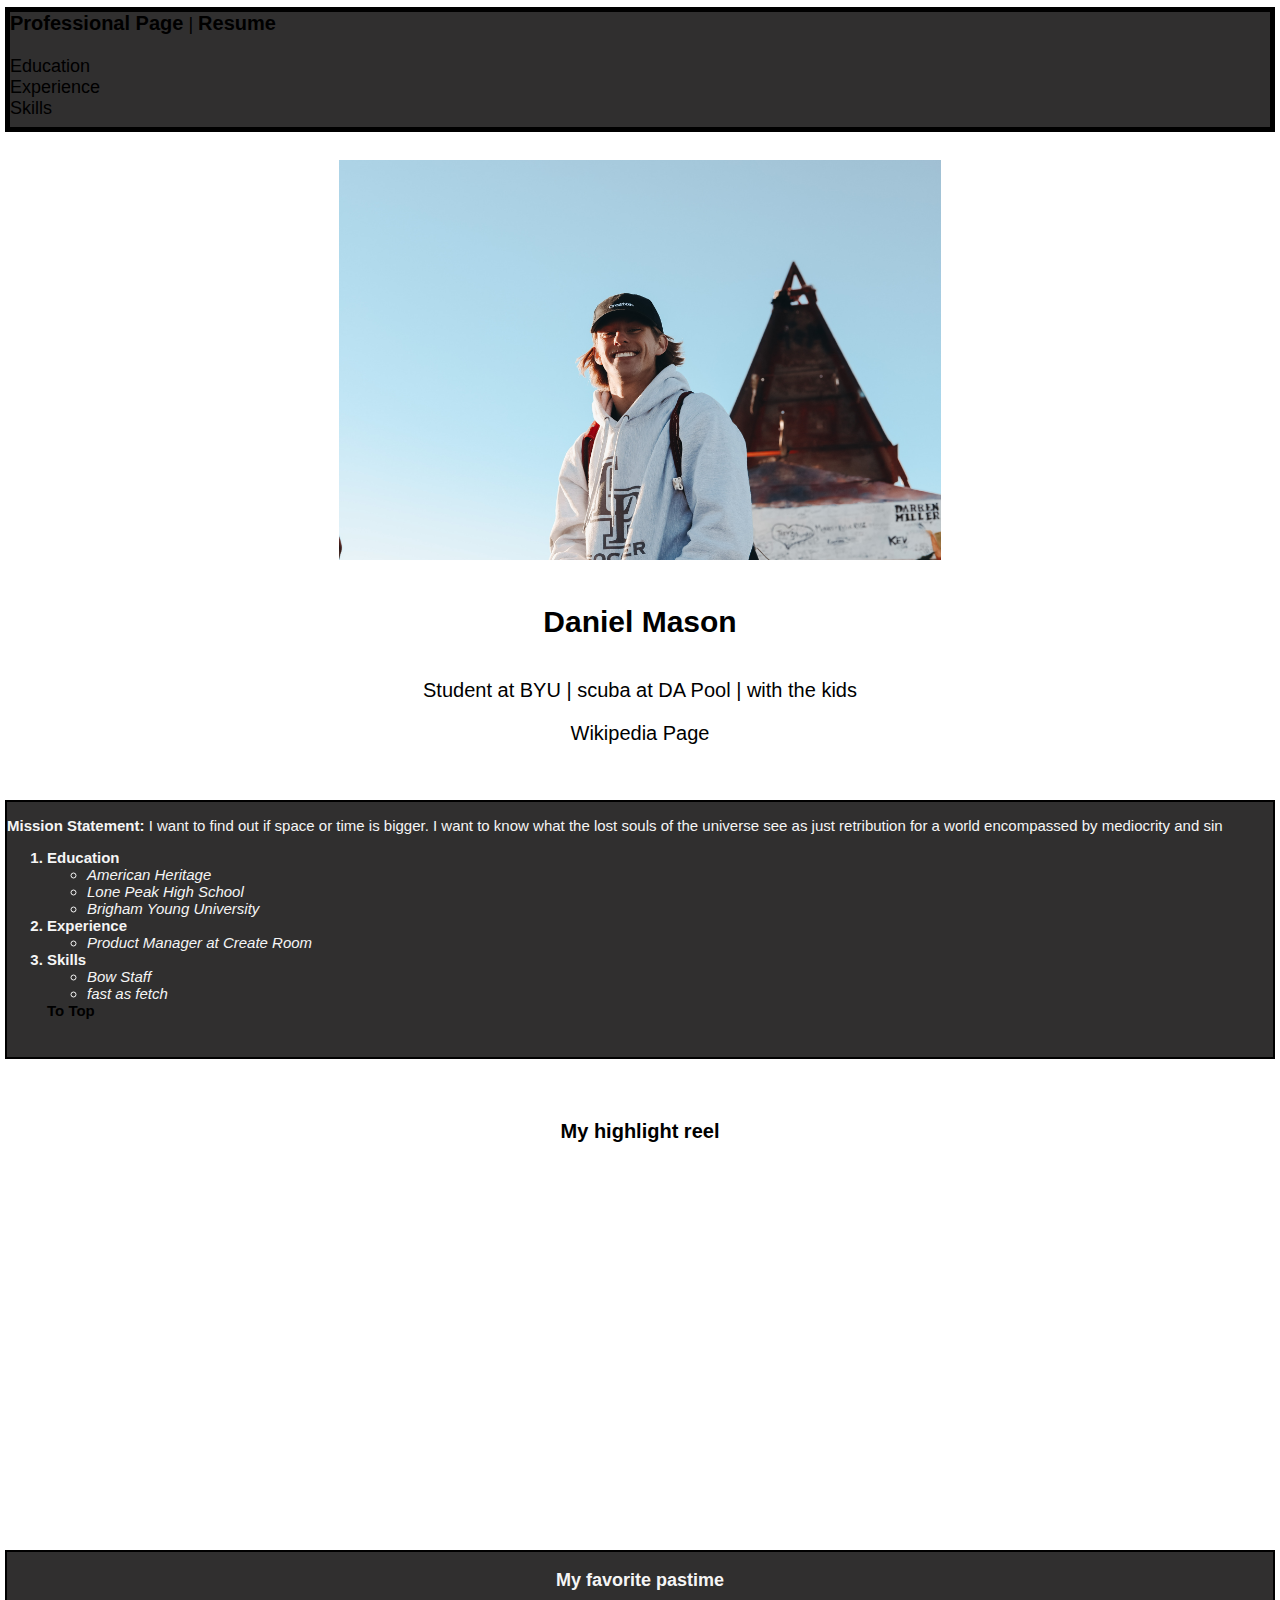
<file: Fromscratch.html>
<!DOCTYPE html>
<html lang="en">
<head>
    <meta charset="UTF-8">
    <meta http-equiv="X-UA-Compatible" content="IE=edge">
    <meta name="viewport" content="width=device-width, initial-scale=1.0">
    <title>My Resume</title>
    <link rel="stylesheet" href="Styles/styles.css">
    <link rel="stylesheet" href="Styles/layoutstyles.css">
</head>
<body>
    <div class="common header">
        <a class="pagelinks" href="index.html"id="Top">Professional Page</a> |
        <a class="pagelinks" href="#"> Resume</a> <br> <br>

        <a href="#Edu">Education</a><br>
        <a href="#Exp">Experience</a><br>
        <a href="#Ski">Skills</a><br>

    </div>
    <p></p>

    <div class="common middle">
        <img src="assets/IMG_9933 (2).JPG" height="400" alt="cute dan">
            <h4>Daniel Mason</h4>

             Student at BYU | 
             scuba at DA Pool | 
             with the kids<br>

            <p>
            <a href="https://en.wikipedia.org/wiki/Daniel_Mason" target="_blank" title="Wiki page on Daniel Mason" >Wikipedia Page</a>

            </p>

    </div>
    <p></p>

    <div class="common bottom">
        <p class="justify"><span class="bold">Mission Statement:</span>  I want to find out if space or time is bigger. I want to know what the lost souls of the universe see as just retribution for a world encompassed by mediocrity and sin</p>
            <ol>
                <li id="Edu" class="resumelistheading">Education
                    <ul>
                        <li>American Heritage</li>
                        <li>Lone Peak High School</li>
                        <li>Brigham Young University</li>
                    </ul>
                </li>
                <li id="Exp" class="resumelistheading">Experience
                    <ul>
                        <li>Product Manager at Create Room</li>
                    </ul>
                </li>
                <li id="Ski" class="resumelistheading">Skills
                    <ul>
                        <li>Bow Staff</li>
                        <li>fast as fetch</li>
                    </ul>
                    <a href="#top">To Top</a>
    </div>
    <div class="common video">
        <p>My highlight reel</p>
        <iframe width="560" height="315" src="https://www.youtube.com/embed/lqrfX-sw1UY" title="YouTube video player" frameborder="0" allow="accelerometer; autoplay; clipboard-write; encrypted-media; gyroscope; picture-in-picture" allowfullscreen></iframe>

    </div>

    <div class="common chart">
        <p>
            My favorite pastime
        </p>
        <div class='tableauPlaceholder' id='viz1671075476239'><noscript><a href='#'><img alt='Global Warming ' src='https:&#47;&#47;public.tableau.com&#47;static&#47;images&#47;Gl&#47;Globalwarming_16109685926430&#47;GlobalWarming&#47;1_rss.png' style='border: none' /></a></noscript><object class='tableauViz'  style='display:none;'><param name='host_url' value='https%3A%2F%2Fpublic.tableau.com%2F' /> <param name='embed_code_version' value='3' /> <param name='site_root' value='' /><param name='name' value='Globalwarming_16109685926430&#47;GlobalWarming' /><param name='tabs' value='no' /><param name='toolbar' value='yes' /><param name='static_image' value='https:&#47;&#47;public.tableau.com&#47;static&#47;images&#47;Gl&#47;Globalwarming_16109685926430&#47;GlobalWarming&#47;1.png' /> <param name='animate_transition' value='yes' /><param name='display_static_image' value='yes' /><param name='display_spinner' value='yes' /><param name='display_overlay' value='yes' /><param name='display_count' value='yes' /><param name='language' value='en-US' /></object></div>                <script type='text/javascript'>                    var divElement = document.getElementById('viz1671075476239');                    var vizElement = divElement.getElementsByTagName('object')[0];                    vizElement.style.width='900px';vizElement.style.height='627px';                    var scriptElement = document.createElement('script');                    scriptElement.src = 'https://public.tableau.com/javascripts/api/viz_v1.js';                    vizElement.parentNode.insertBefore(scriptElement, vizElement);                </script>
    </div>

    

    

    

    
    
            <p>&nbsp;</p>
            <p>&nbsp;</p>
            <p>&nbsp;</p>
            <p>&nbsp;</p>
            <p>&nbsp;</p>
            <p>&nbsp;</p>
            <p>&nbsp;</p>
            <p>&nbsp;</p>
            <p>&nbsp;</p>
            <p>&nbsp;</p>
            <p>&nbsp;</p>
            <p>&nbsp;</p>
            <p>&nbsp;</p>
            <p>&nbsp;</p>
            <p>&nbsp;</p>
            <p>&nbsp;</p>
            <p>&nbsp;</p>
            <p>&nbsp;</p>
            <p>&nbsp;</p>
            <p>&nbsp;</p>
            <p>&nbsp;</p>
            <p>&nbsp;</p>
            <p>&nbsp;</p>
            <p>&nbsp;</p>
            <p>&nbsp;</p>
        </li>
    </ol>
    
</body>
</html>
</file>
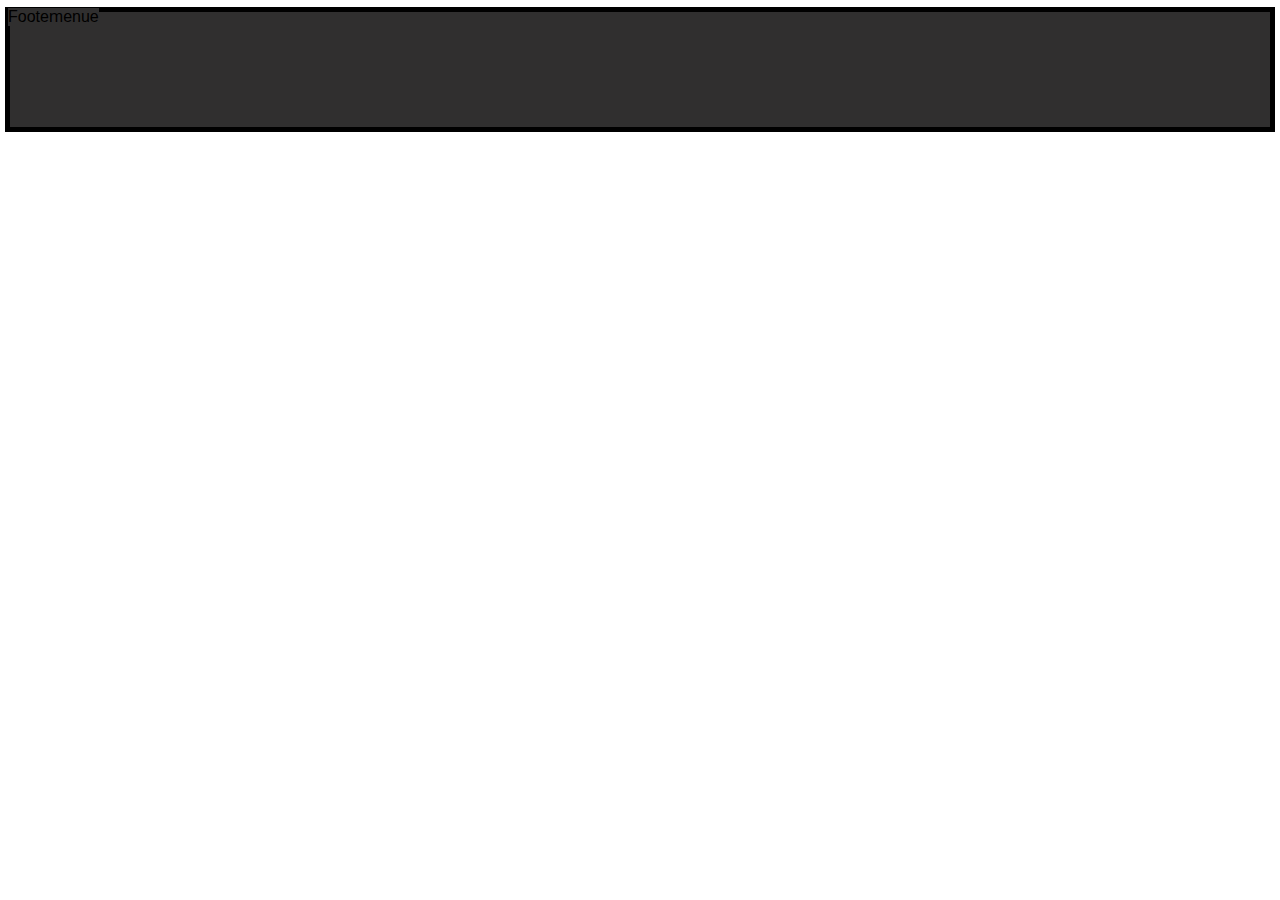
<file: layout.html>
<!DOCTYPE html>
<html lang="en">
<head>
    <meta charset="UTF-8">
    <meta http-equiv="X-UA-Compatible" content="IE=edge">
    <meta name="viewport" content="width=device-width, initial-scale=1.0">
    <title>Layout template</title>
    <link rel="stylesheet" href="../Styles/layoutstyles.css">
</head>
<body>
    <div class="common header">Header</div>
    <div class="common">Left Menue</div>
    <div class="common">Main Body</div>
    <div class="common">Right menue</div>
    <div class="common">Footer</div>

</body>
</html>
</file>
<file: Styles/styles.css>
body {
    font-family: 'Lucida Sans', 'Lucida Sans Regular', 'Lucida Grande', 'Lucida Sans Unicode', Geneva, Verdana, sans-serif;
    font-size: 18px;
    color: whitesmoke;
    background-color: ivory;
}
h4 { color: black;
font-size: 30px;
border: 2px;
}
li {
    font-style: italic;
    font-weight: normal;
}
a {color: black;
text-decoration: none;
}
a:hover {
    font-size: 22px ;
}
a:visited {
    color: none;
}


.resumelistheading {
    font-weight: bold;
    font-style: normal;
}
.underline {
    text-decoration: underline;}
.justify {text-align: justify;}

.homebg {
    background-image: url("../Images/Background.jpeg");
}
.bold {
    font-weight: bolder;
}
.pagelinks {font-size: 20px;
    font-weight: bolder;
}
</file>
<file: Styles/layoutstyles.css>
body {
    background-color: white;
    font-family: 'Lucida Sans', 'Lucida Sans Regular', 'Lucida Grande', 'Lucida Sans Unicode', Geneva, Verdana, sans-serif;
}

.common {
    background-color: rgb(48, 47, 47);
    position: absolute;
}
.header{
    border: 5px solid black;
    top: 7px;
    left: 5px;
    right: 5px;
    height: 115px;
    background-image: url(https://i.pinimg.com/736x/35/75/01/35750160ae88ca7e0ae8c23bd071a606.jpg);
    color: black;
    
}
.middle {
    top: 160px;
    left: 5px;
    right: 5px;
    height: 500px;
    text-align: center;
    background-color: white;
    color: black;
    font-size: 20px;

}
.bottom {
    border: 2px solid black;
    top: 800px ;
    left: 5px;
    right: 5px;
    height: 255px;
    font-size: 15px;
    
}

.video{
    font-weight: bolder;
    top: 1100px;
    left: 5px;
    right: 5px;
    height: 400px;
    text-align: center;
    background-color: white;
    color: black;
    font-size: 20px;
}
.chart{
    border: 2px solid black;
    font-weight: bolder;
    top: 1550px ;
    left: 5px;
    right: 5px;
    height: 680px;
    text-align: center;
    
}
</file>
